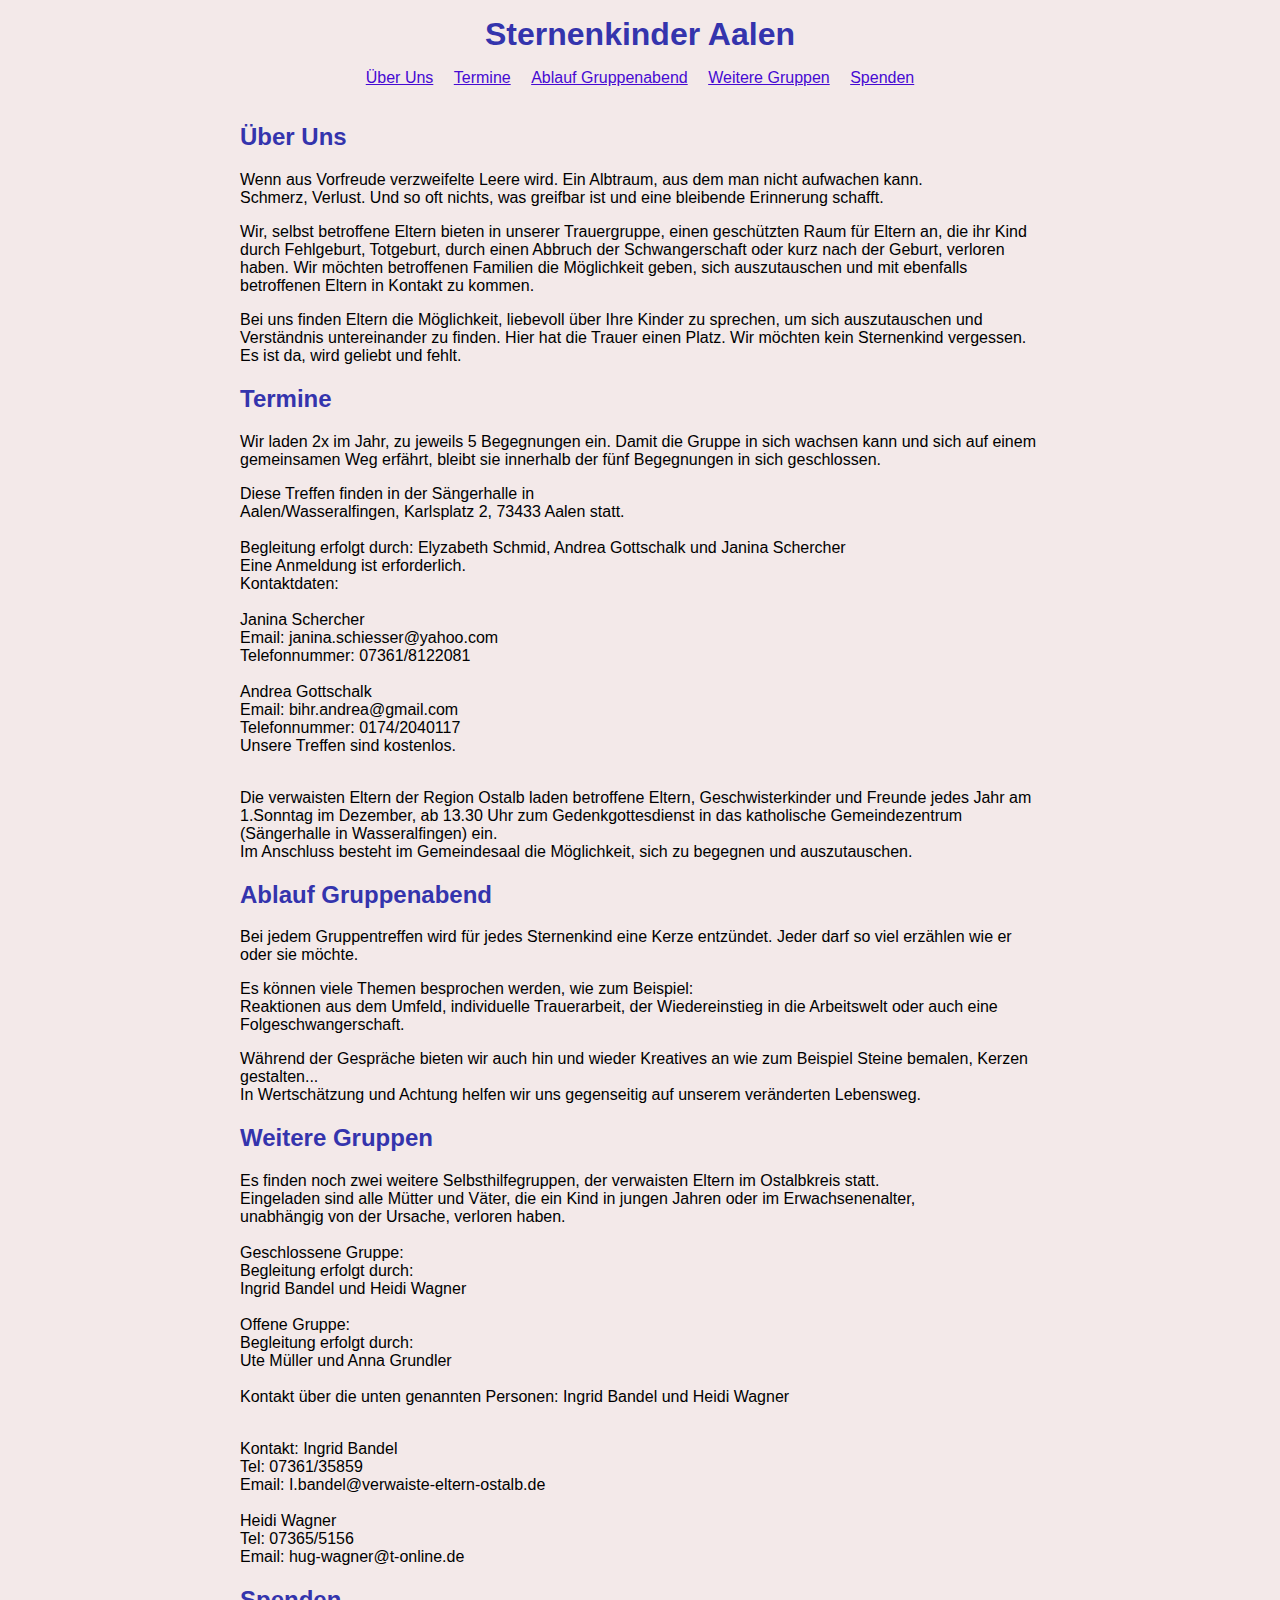
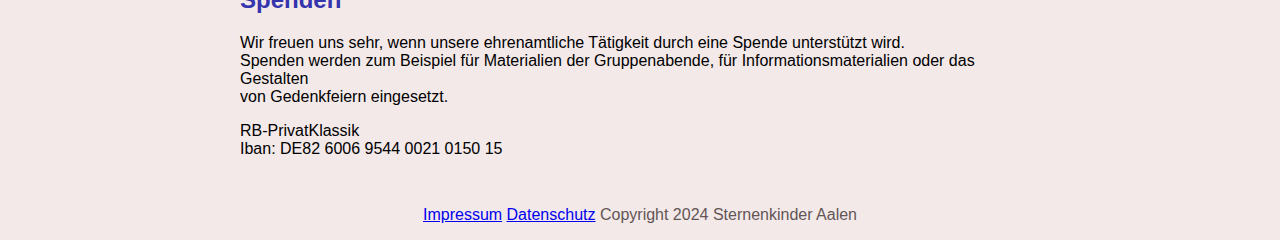
<file: index.html>
<!DOCTYPE html>

<html>

<head>
  <title>Sternenkinder-Aalen</title>
  <link rel="stylesheet" href="styles.css">
  <meta name="viewport" content="width=device-width, initial-scale=1">
  <meta charset="utf-8">
</head>

<body>
  <div id="top">
    
    <div id="logo-name">Sternenkinder Aalen</div>
    <div id="navigation">
      <a href="#about-us">Über Uns</a>
      <a href="#termine">Termine</a>
      <a href="#groupsablauf">Ablauf Gruppenabend</a>
      <a href="#groups">Weitere Gruppen</a>
      <a href="#spenden">Spenden</a>
    </div>
    
  </div>
  <div id="main">
    <section id="about-us">
      <h2 style="color:rgb(52, 52, 173);">Über Uns</h2>
      <p>Wenn aus Vorfreude verzweifelte Leere wird. Ein Albtraum, aus dem man nicht aufwachen kann.<br> 
        Schmerz, Verlust. Und so oft nichts, was greifbar ist und eine bleibende Erinnerung schafft.<p>
        Wir, selbst betroffene Eltern bieten in unserer Trauergruppe, einen geschützten Raum für Eltern an, die ihr Kind durch Fehlgeburt, Totgeburt, durch einen Abbruch der Schwangerschaft oder kurz nach der Geburt, verloren haben. 
        Wir möchten betroffenen
        Familien die Möglichkeit geben, sich auszutauschen und mit ebenfalls betroffenen Eltern in Kontakt zu kommen.</p>
        Bei uns finden Eltern die Möglichkeit, liebevoll über Ihre Kinder zu sprechen, um sich auszutauschen und Verständnis untereinander zu finden. Hier hat die Trauer einen Platz. Wir möchten kein Sternenkind vergessen. Es ist da, wird geliebt und fehlt. 
    
      </p>
    <section id="termine">
      <h2 style="color: rgb(52, 52, 173);">Termine</h2>
      <p>Wir laden 2x im Jahr, zu jeweils 5 Begegnungen ein. Damit die Gruppe in sich wachsen kann und sich auf einem gemeinsamen Weg erfährt,
        bleibt sie innerhalb der fünf Begegnungen in sich geschlossen.<p>
        Diese Treffen finden in der Sängerhalle in <br>
        Aalen/Wasseralfingen, Karlsplatz 2, 73433 Aalen statt.
        
        <br><br>
        Begleitung erfolgt durch:
        Elyzabeth Schmid, Andrea Gottschalk und Janina Schercher<br>
        Eine Anmeldung ist erforderlich.<br>
        Kontaktdaten:<br>
        <br>

      
       
        Janina Schercher<br>
        Email: janina.schiesser@yahoo.com <br>
        Telefonnummer: 07361/8122081 <br><br>
        Andrea Gottschalk<br>
        Email: bihr.andrea@gmail.com<br>
        Telefonnummer: 0174/2040117<br>
      
        Unsere Treffen sind kostenlos. </p><br>
      Die verwaisten Eltern der Region Ostalb laden betroffene Eltern, Geschwisterkinder und Freunde 
        jedes Jahr am 1.Sonntag im Dezember, ab 13.30 Uhr zum Gedenkgottesdienst in das katholische Gemeindezentrum<br>
       (Sängerhalle in Wasseralfingen) ein.<br>
       Im Anschluss besteht im Gemeindesaal die Möglichkeit, sich zu begegnen und auszutauschen.<br>
      <p></p>
      <p></p>
    </section>
    <section id="groupsablauf">
      <h2 style="color: rgb(52, 52, 173)">Ablauf Gruppenabend</h2>
      <p>Bei jedem Gruppentreffen wird für jedes Sternenkind eine Kerze entzündet.
        Jeder darf so viel erzählen wie er oder sie möchte.<p>
        Es können viele Themen besprochen werden, wie zum Beispiel:<br>
        Reaktionen aus dem Umfeld, individuelle Trauerarbeit, der Wiedereinstieg in die Arbeitswelt oder auch eine Folgeschwangerschaft.<p>
        Während der Gespräche bieten wir auch hin und wieder Kreatives an wie zum Beispiel Steine bemalen, Kerzen gestalten... <br>
        In Wertschätzung und Achtung helfen wir uns gegenseitig auf unserem veränderten Lebensweg.
      </p>
    </section>
    <section id="groups">
      <h2 style="color: rgb(52, 52, 173)">Weitere Gruppen</h2>
      <p>Es finden noch zwei weitere Selbsthilfegruppen, der verwaisten Eltern im Ostalbkreis statt.<br>
      Eingeladen sind alle Mütter und Väter, die ein Kind in jungen Jahren oder im Erwachsenenalter,<br>
      unabhängig von der Ursache, verloren haben.<br>
      
      <br>
    Geschlossene Gruppe:<br>
    Begleitung erfolgt durch:<br>
    Ingrid Bandel und Heidi Wagner
    
    <br><br>

  Offene Gruppe:<br>
  
Begleitung erfolgt durch:<br>
Ute Müller und Anna Grundler<br>
<br>
Kontakt über die unten genannten Personen: Ingrid Bandel und Heidi Wagner


  <p>
  </p><br>
    Kontakt: Ingrid Bandel<br>
             Tel: 07361/35859<br>
             Email: I.bandel@verwaiste-eltern-ostalb.de<br>
             <br>
             Heidi Wagner<br>
             Tel: 07365/5156<br>
             Email: hug-wagner@t-online.de
  </p> </p>
    </section>
    <section id="spenden">
      <h2 style="color: rgb(52, 52, 173)">Spenden</h2>
      <p>Wir freuen uns sehr, wenn unsere ehrenamtliche Tätigkeit durch eine Spende unterstützt wird.<br>
        Spenden werden zum Beispiel für Materialien der Gruppenabende, für Informationsmaterialien oder das Gestalten<br>
        von Gedenkfeiern eingesetzt.
        <p>
        RB-PrivatKlassik<br>
      
        Iban: DE82 6006 9544 0021 0150 15</p>
      </p>
    </section>
  </div>
  <div id="footer">
    <a href="impressum.html">Impressum</a>
    
    <a href="datenschutz.html">Datenschutz</a>
    Copyright 2024  Sternenkinder Aalen 
  </div>
</body>

</html>
</file>
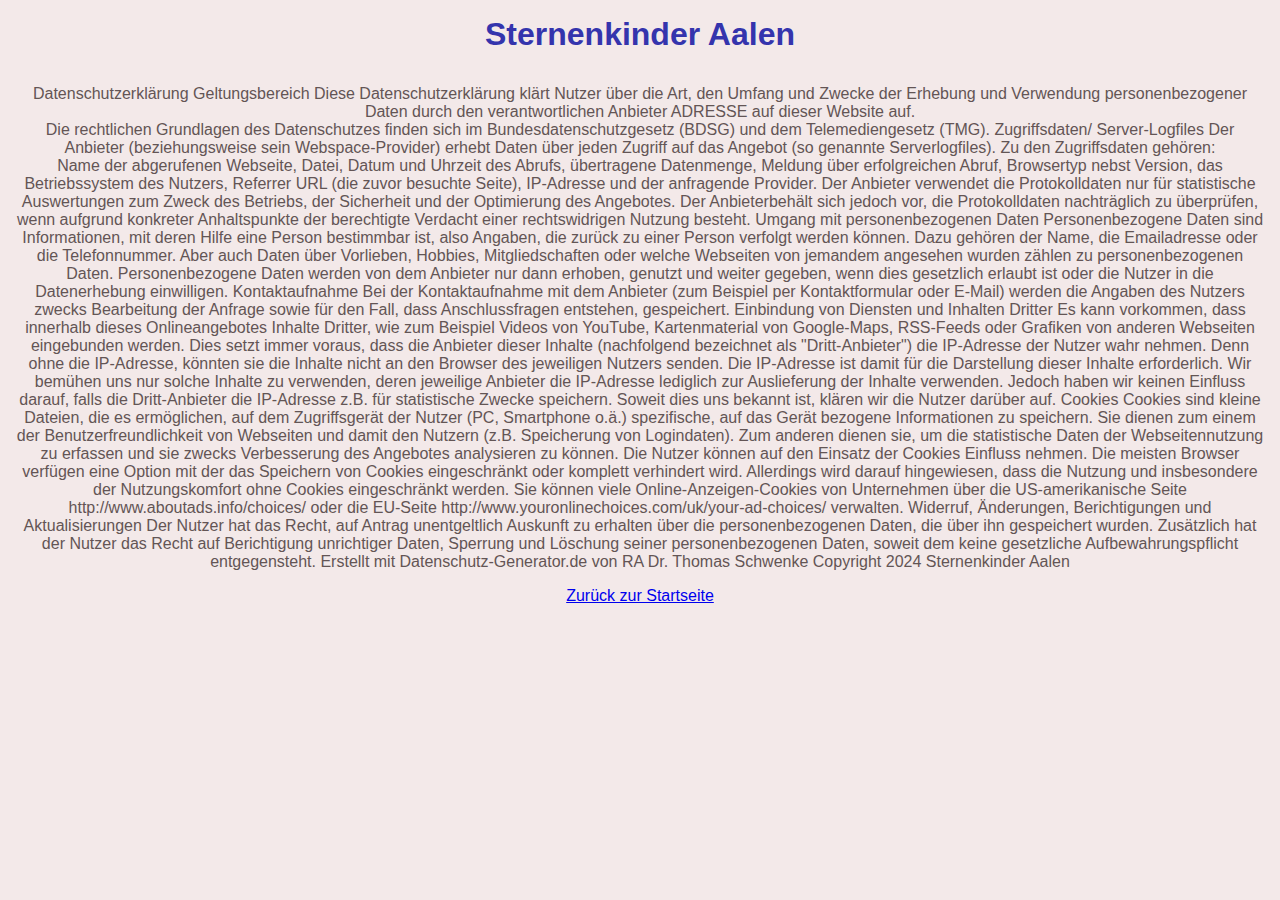
<file: datenschutz.html>
<!DOCTYPE html>

<html>

<head>
  <title>Sternenkinder-Aalen</title>
  <link rel="stylesheet" href="styles.css">
  <meta name="viewport" content="width=device-width, initial-scale=1">
  <meta charset="utf-8">
</head>

<body>
  <div id="top">
    
    <div id="logo-name">Sternenkinder Aalen</div>
   
  <div id="footer">

    Datenschutzerklärung

    Geltungsbereich
    
    Diese Datenschutzerklärung klärt Nutzer über die Art, den Umfang und Zwecke der Erhebung und Verwendung personenbezogener Daten durch den verantwortlichen Anbieter
    
    ADRESSE
    
    auf dieser Website auf.<br>
    
    Die rechtlichen Grundlagen des Datenschutzes finden sich im Bundesdatenschutzgesetz (BDSG) und dem Telemediengesetz (TMG).
    
    Zugriffsdaten/ Server-Logfiles
    
    Der Anbieter (beziehungsweise sein Webspace-Provider) erhebt Daten über jeden Zugriff auf das Angebot (so genannte Serverlogfiles). 
    Zu den Zugriffsdaten gehören:<br>
    
    Name der abgerufenen Webseite, Datei, Datum und Uhrzeit des Abrufs, übertragene Datenmenge, Meldung über erfolgreichen Abruf, Browsertyp nebst Version, das Betriebssystem des Nutzers, Referrer URL (die zuvor besuchte Seite), IP-Adresse und der anfragende Provider.
    
    Der Anbieter verwendet die Protokolldaten nur für statistische Auswertungen zum Zweck des Betriebs, der Sicherheit und der Optimierung des Angebotes. Der Anbieterbehält sich jedoch vor, die Protokolldaten nachträglich zu überprüfen, wenn aufgrund konkreter Anhaltspunkte der berechtigte Verdacht einer rechtswidrigen Nutzung besteht.
    
    Umgang mit personenbezogenen Daten
    
    Personenbezogene Daten sind Informationen, mit deren Hilfe eine Person bestimmbar ist, also Angaben, die zurück zu einer Person verfolgt werden können. Dazu gehören der Name, die Emailadresse oder die Telefonnummer. Aber auch Daten über Vorlieben, Hobbies, Mitgliedschaften oder welche Webseiten von jemandem angesehen wurden zählen zu personenbezogenen Daten.
    
    Personenbezogene Daten werden von dem Anbieter nur dann erhoben, genutzt und weiter gegeben, wenn dies gesetzlich erlaubt ist oder die Nutzer in die Datenerhebung einwilligen.
    
    Kontaktaufnahme
    
    Bei der Kontaktaufnahme mit dem Anbieter (zum Beispiel per Kontaktformular oder E-Mail) werden die Angaben des Nutzers zwecks Bearbeitung der Anfrage sowie für den Fall, dass Anschlussfragen entstehen, gespeichert.
    
    Einbindung von Diensten und Inhalten Dritter
    
    Es kann vorkommen, dass innerhalb dieses Onlineangebotes Inhalte Dritter, wie zum Beispiel Videos von YouTube, Kartenmaterial von Google-Maps, RSS-Feeds oder Grafiken von anderen Webseiten eingebunden werden. Dies setzt immer voraus, dass die Anbieter dieser Inhalte (nachfolgend bezeichnet als "Dritt-Anbieter") die IP-Adresse der Nutzer wahr nehmen. Denn ohne die IP-Adresse, könnten sie die Inhalte nicht an den Browser des jeweiligen Nutzers senden. Die IP-Adresse ist damit für die Darstellung dieser Inhalte erforderlich. Wir bemühen uns nur solche Inhalte zu verwenden, deren jeweilige Anbieter die IP-Adresse lediglich zur Auslieferung der Inhalte verwenden. Jedoch haben wir keinen Einfluss darauf, falls die Dritt-Anbieter die IP-Adresse z.B. für statistische Zwecke speichern. Soweit dies uns bekannt ist, klären wir die Nutzer darüber auf.
    
    Cookies
    
    Cookies sind kleine Dateien, die es ermöglichen, auf dem Zugriffsgerät der Nutzer (PC, Smartphone o.ä.) spezifische, auf das Gerät bezogene Informationen zu speichern. Sie dienen zum einem der Benutzerfreundlichkeit von Webseiten und damit den Nutzern (z.B. Speicherung von Logindaten). Zum anderen dienen sie, um die statistische Daten der Webseitennutzung zu erfassen und sie zwecks Verbesserung des Angebotes analysieren zu können. Die Nutzer können auf den Einsatz der Cookies Einfluss nehmen. Die meisten Browser verfügen eine Option mit der das Speichern von Cookies eingeschränkt oder komplett verhindert wird. Allerdings wird darauf hingewiesen, dass die Nutzung und insbesondere der Nutzungskomfort ohne Cookies eingeschränkt werden.
    
    Sie können viele Online-Anzeigen-Cookies von Unternehmen über die US-amerikanische Seite http://www.aboutads.info/choices/ oder die EU-Seite http://www.youronlinechoices.com/uk/your-ad-choices/ verwalten.
    
    Widerruf, Änderungen, Berichtigungen und Aktualisierungen
    
    Der Nutzer hat das Recht, auf Antrag unentgeltlich Auskunft zu erhalten über die personenbezogenen Daten, die über ihn gespeichert wurden. Zusätzlich hat der Nutzer das Recht auf Berichtigung unrichtiger Daten, Sperrung und Löschung seiner personenbezogenen Daten, soweit dem keine gesetzliche Aufbewahrungspflicht entgegensteht.
    
    Erstellt mit Datenschutz-Generator.de von RA Dr. Thomas Schwenke
    Copyright 2024  Sternenkinder Aalen 
    <p>
    <a href="index.html">Zurück zur Startseite</a>
</p>
  </div>
</body>

</html>
</file>
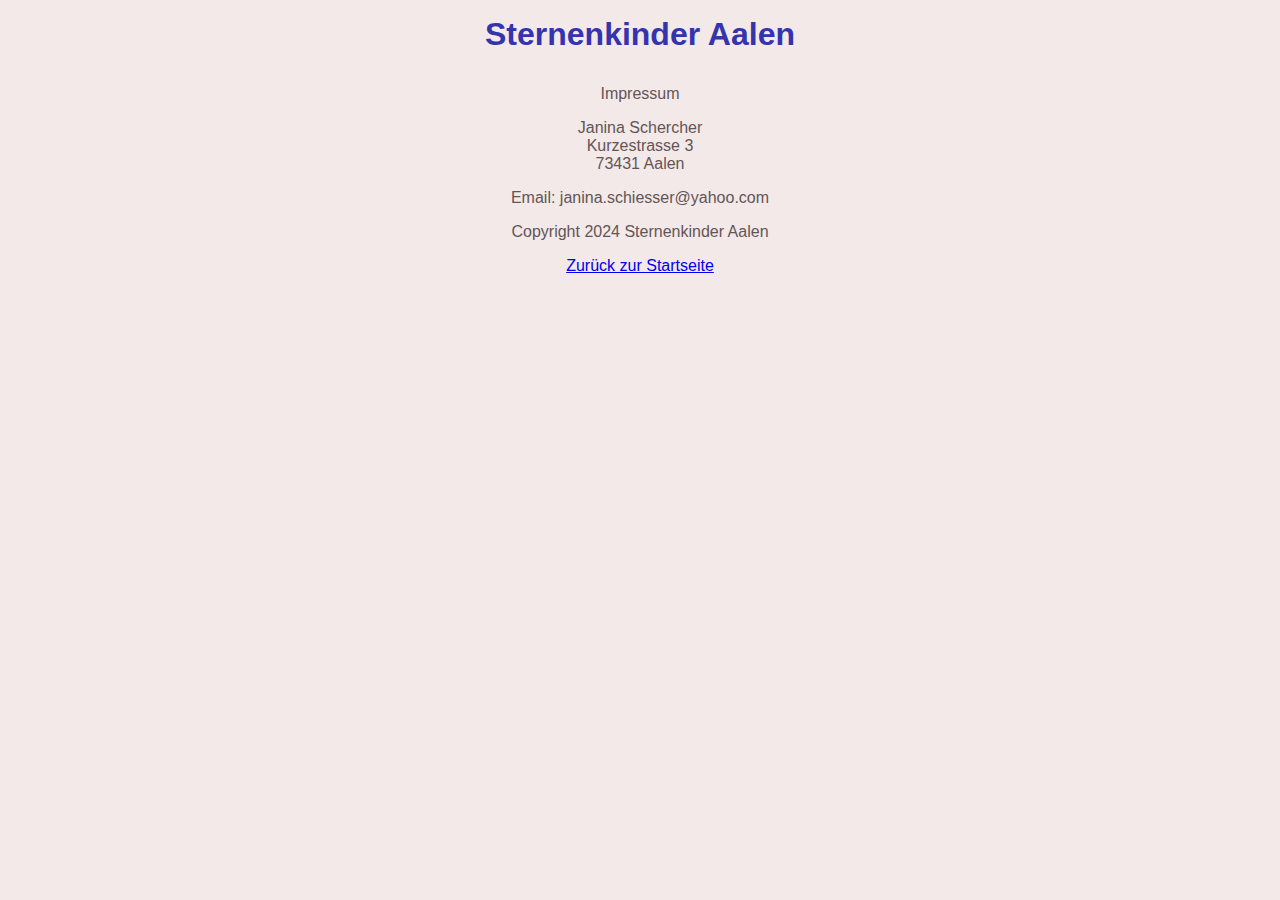
<file: impressum.html>
<!DOCTYPE html>

<html>

<head>
  <title>Sternenkinder Aalen</title>
  <link rel="stylesheet" href="styles.css">
  <meta name="viewport" content="width=device-width, initial-scale=1">
  <meta charset="utf-8">
</head>

<body>
  <div id="top">
    
    <div id="logo-name">Sternenkinder Aalen</div>
   
  <div id="footer">

    Impressum 
    <p>
    Janina Schercher<br>
    Kurzestrasse 3<br>
    73431 Aalen
    </p>
    <p>Email: janina.schiesser@yahoo.com</p>
    
    Copyright 2024  Sternenkinder Aalen 
    <p>
    <a href="index.html">Zurück zur Startseite</a>
</p>
  </div>
</body>

</html>
</file>
<file: styles.css>
body {
    font-family:Arial, Helvetica, sans-serif;
    margin: 0;
    background-color: rgb(243, 233, 233);
}

#top {
    text-align: center;
}



#logo-name {
    font-size: 32px;
    font-weight: bold;
    margin:16px;
    color: rgb(52, 52, 173);
}

#navigation a {
    color:  rgb(70, 10, 211);
    padding: 8px;
}

#navigation a:hover {
    color: rgb(5, 112, 46);

    

    }
#main {
    max-width: 800px;
    margin: auto;
    padding: 16px;
}

#footer {
    text-align: center;
    color: rgb(99, 85, 85);
    padding: 16px;

}
</file>
